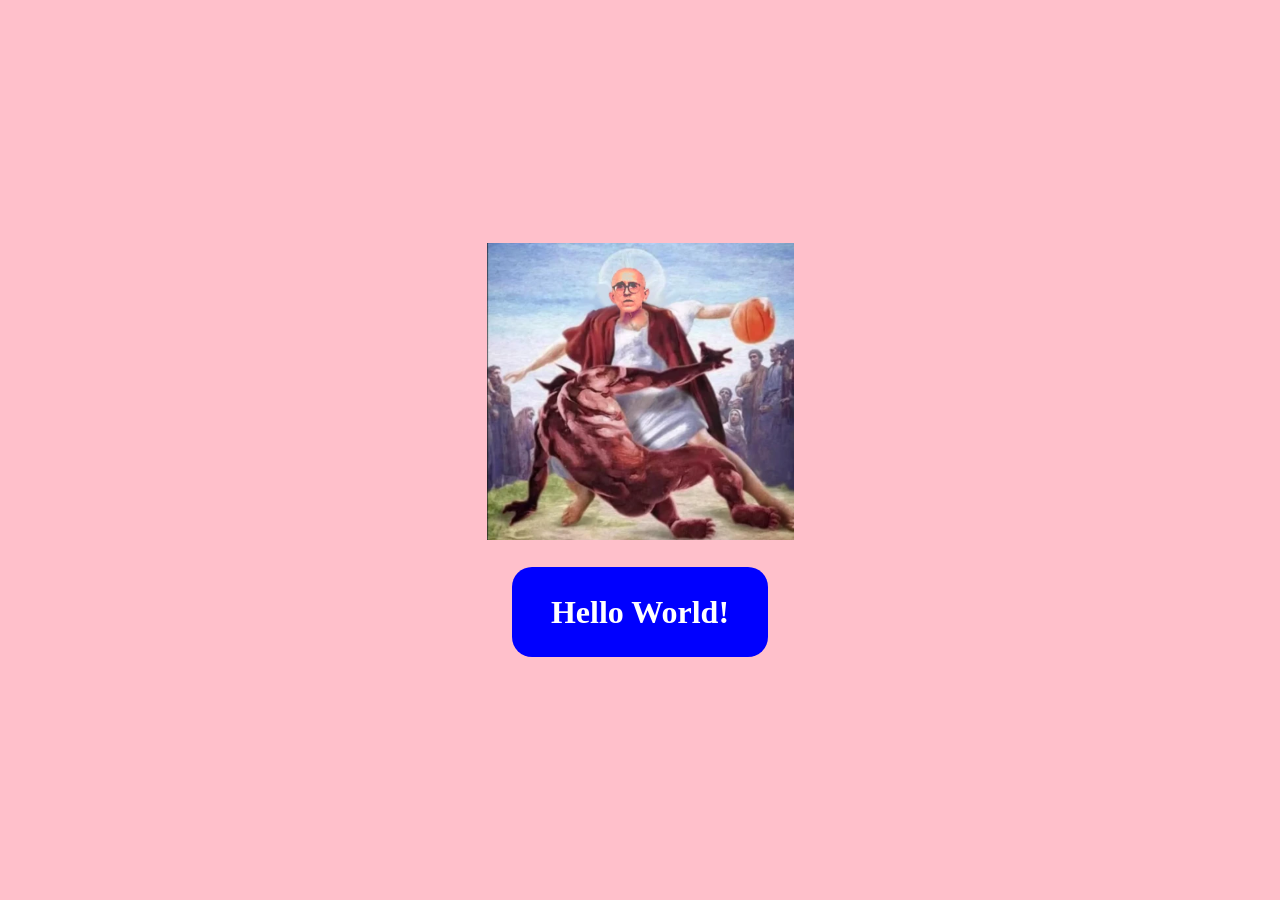
<file: DIW/Aula01/index.html>
<!DOCTYPE html>
<html lang="en">
<head>
    <meta charset="UTF-8">
    <meta name="viewport" content="width=device-width, initial-scale=1.0">
    <title>Hello World!</title>
    <link rel="stylesheet" href="index.css">
</head>
<body>
    <img id="imagem" src="Images/theldo.png" alt="Professor Theldo">
    <div id="caixa1" onclick="abrir()" class="oi">Hello World!</div>
    <script src="index.js"></script>
</body>
</html>
</file>
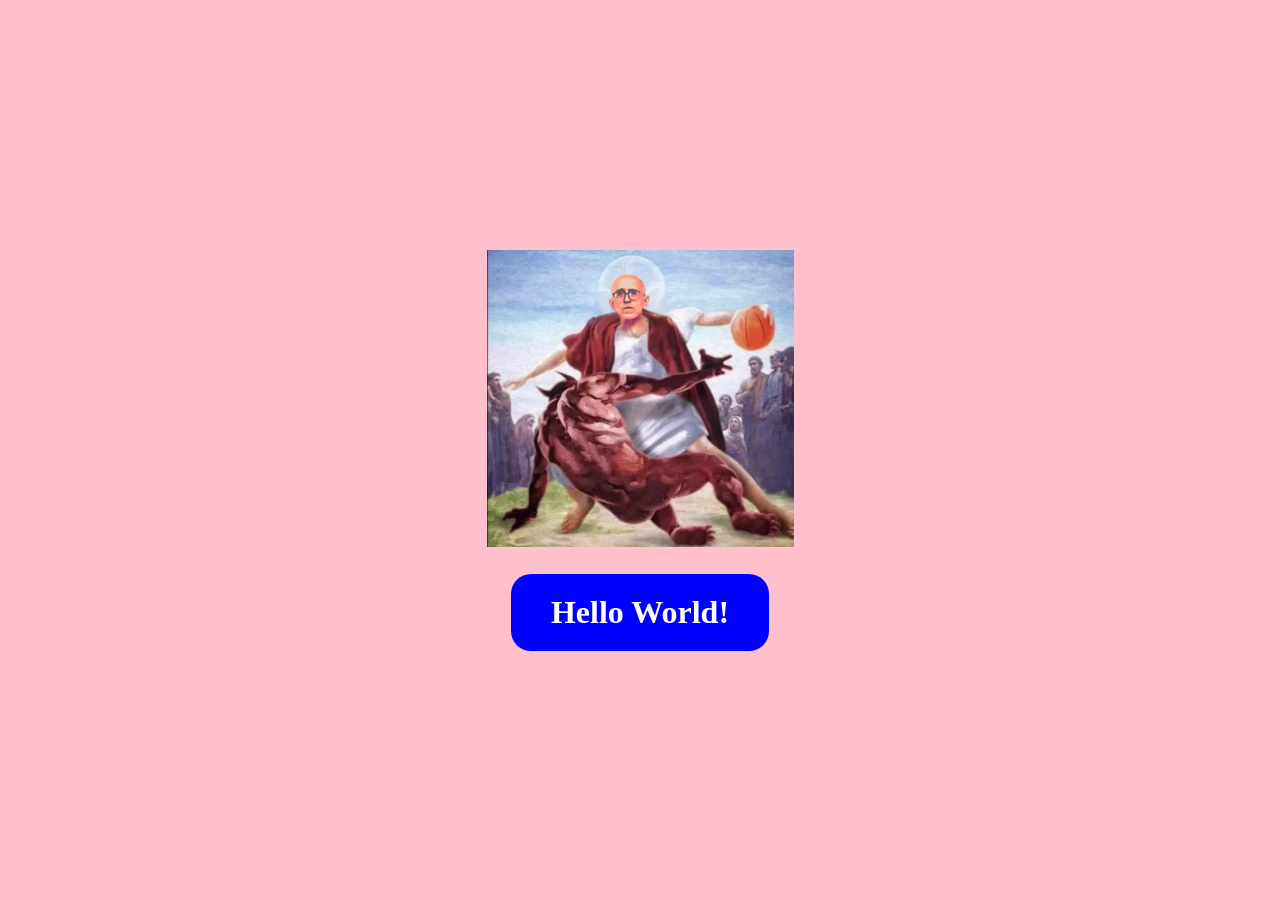
<file: DIW/Aula02/index.html>
<!DOCTYPE html>
<html lang="pt-br">
<head>
    <meta charset="UTF-8">
    <meta name="viewport" content="width=device-width, initial-scale=1.0">
    <title>DIW</title>
    <link rel="stylesheet" href="index.css">
</head>
<body>
    <img id="imagem" src="Images/theldo.png" alt="Professor Theldo">
    <div id="caixa1" onclick="abrir()" class="oi">Hello World!</div>
    <script src="index.js"></script>
</body>
</html>
</file>
<file: DIW/Aula01/index.css>
*{
    margin:0;
    padding: 0;
}

body{
    background-color: pink;
    width: 100vw;
    height: 100vh;
    display: flex;
    flex-direction: column;
    justify-content: center;
    align-items: center;
    gap: 3%;
}

#imagem{
    max-width: 40%;
    max-height: 50%;
    object-fit: contain;
}

#caixa1{
    font-size: 2em;
    font-weight: bold;
    width: 20%;
    height: 10%;
    flex-shrink: 0;
    border-radius: 20px;
    background-color: blue;
    color: white;
    display: flex;
    justify-content: center;
    align-items: center;
    cursor: pointer;
}
</file>
<file: DIW/Aula02/index.css>
*{
    margin:0;
    padding: 0;
}

body{
    background-color: pink;
    width: 100vw;
    height: 100vh;
    display: flex;
    flex-direction: column;
    justify-content: center;
    align-items: center;
    gap: 3%;
}

#imagem{
    max-width: 40%;
    max-height: 50%;
    object-fit: contain;
}

#caixa1{
    font-size: 2em;
    font-weight: bold;
    padding: 20px 40px;
    flex-shrink: 0;
    border-radius: 20px;
    background-color: blue;
    color: white;
    display: flex;
    justify-content: center;
    align-items: center;
    cursor: pointer;
}
</file>
